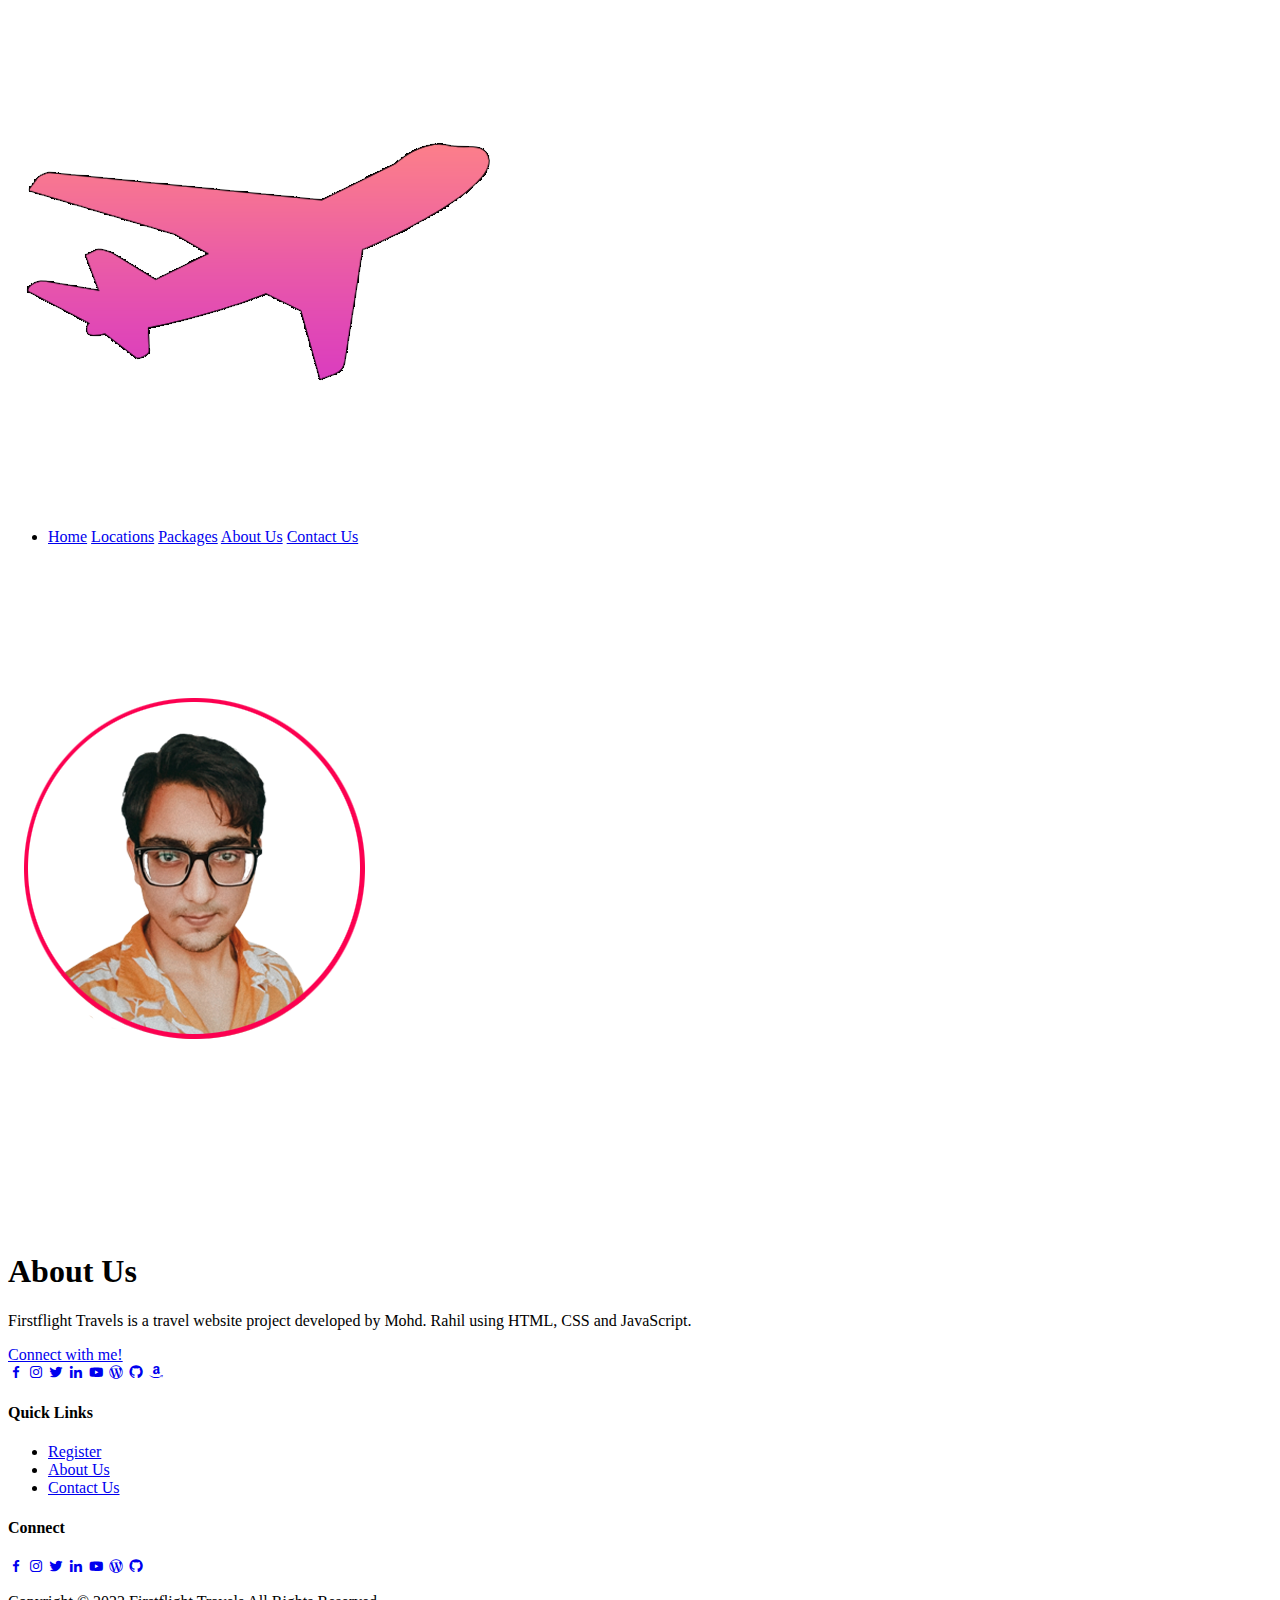
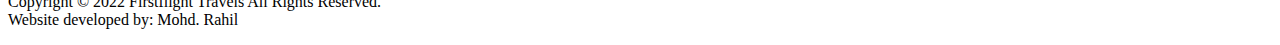
<file: about.html>
<!DOCTYPE html>
<html lang="en">
<head>
    <meta charset="UTF-8">
    <meta http-equiv="X-UA-Compatible" content="IE=edge">
    <meta name="viewport" content="width=device-width, initial-scale=1.0">
    <title>About Us</title>
    <link rel="icon" href="./files/logo.png">
    <link rel="stylesheet" type="text/css" href="css/style.css">
    <link rel="preconnect" href="https://fonts.googleapis.com">
    <link rel="preconnect" href="https://fonts.gstatic.com" crossorigin>
    <link href="https://fonts.googleapis.com/css2?family=Paytone+One&family=Poppins:wght@100;200;300;400;500;600;700;800;900&display=swap" rel="stylesheet">
    <link rel="stylesheet"
    href="https://unpkg.com/boxicons@latest/css/boxicons.min.css">
    
</head>
<body class="aboutbody">
        <nav>
            <img src="./files/logo.png" class="logo" alt="Logo" title="FirstFlight Travels">

            <ul class="navbar">
                <li>
                    <a href="./index.html">Home</a>
                    <a href="./index.html#locations">Locations</a>
                    <a href="./index.html#package">Packages</a>
                    <a href="./about.html">About Us</a>
                    <a href="./contact.html">Contact Us</a>
                </li>
            </ul>
        </nav>
        
    <section class="about">
           <div class="main">
            <img src="./files/aboutpic.png" alt="My Photo">
            <div class="abt-text">
                <h1>About <span>Us</span></h1>
                <p>Firstflight Travels is a travel website project developed by Mohd. Rahil using HTML, CSS and JavaScript.</p>
                <a href="https://www.linkedin.com/in/mohdrahil101" class="connectbtn" target="_blank">Connect with me!</a>

                <div class="connect-section">

                    <div class="social-icons">
                        <a href="https://www.facebook.com/mohd.rahil.blogger" target="_blank"><i class='bx bxl-facebook'></i></a>
                        <a href="https://www.instagram.com/mohdrahil101" target="_blank"><i class='bx bxl-instagram' ></i></a>
                        <a href="https://www.twitter.com/mohdrahil101" target="_blank"><i class='bx bxl-twitter' ></i></a>
                        <a href="https://www.linkedin.com/in/mohdrahil101" target="_blank"><i class='bx bxl-linkedin' ></i></a>
                        <a href="https://www.youtube.com/techdollarz" target="_blank"><i class='bx bxl-youtube' ></i></a>
                        <a href="https://www.mohdrahil.wordpress.com" target="_blank"><i class='bx bxl-wordpress' ></i></a>
                        <a href="https://www.github.com/mohdrahil101" target="_blank"><i class='bx bxl-github'></i></a>
                        <a href="https://www.amazon.in/shop/mohdrahil101" target="_blank"><i class='bx bxl-amazon'></i></a>
                    </div>

                </div>
            </div>
            

           </div>
           

    </section>


    <!-- Footer -->

<!-- Footer -->

<section class="footer">
    <div class="foot">
        <div class="footer-content">
            
            <div class="footlinks">
                <h4>Quick Links</h4>
                <ul>
                    <li><a href="./register.html">Register</a></li>
                    <li><a href="./about.html">About Us</a></li>
                    <li><a href="./contact.html">Contact Us</a></li>
                </ul>
            </div>

            <div class="footlinks">
                <h4>Connect</h4>
                <div class="social">
                    <a href="https://www.facebook.com/mohd.rahil.blogger" target="_blank"><i class='bx bxl-facebook'></i></a>
                    <a href="https://www.instagram.com/mohdrahil101" target="_blank"><i class='bx bxl-instagram' ></i></a>
                    <a href="https://www.twitter.com/mohdrahil101" target="_blank"><i class='bx bxl-twitter' ></i></a>
                    <a href="https://www.linkedin.com/in/mohdrahil101" target="_blank"><i class='bx bxl-linkedin' ></i></a>
                    <a href="https://www.youtube.com/techdollarz" target="_blank"><i class='bx bxl-youtube' ></i></a>
                    <a href="https://www.mohdrahil.wordpress.com" target="_blank"><i class='bx bxl-wordpress' ></i></a>
                    <a href="https://www.github.com/mohdrahil101" target="_blank"><i class='bx bxl-github'></i></a>
                </div>
            </div>
            
        </div>
    </div>

    <div class="end">
        <p>Copyright © 2022 Firstflight Travels All Rights Reserved.<br>Website developed by: Mohd. Rahil</p>
    </div>
</section>

</body>
</html>
</file>
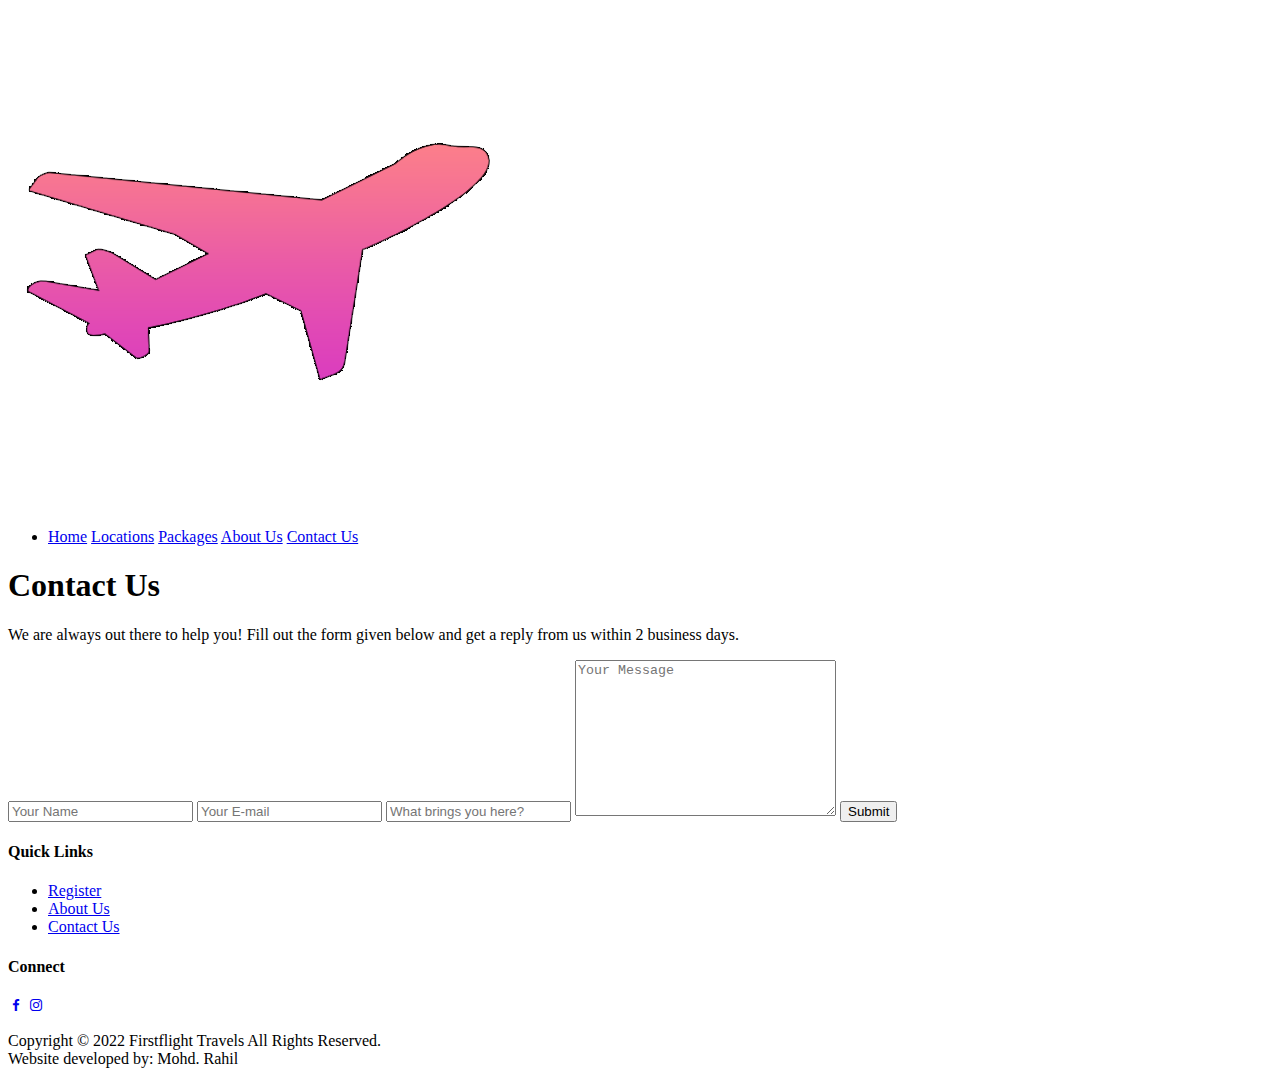
<file: contact.html>
<!DOCTYPE html>
<html lang="en">
<head>
    <meta charset="UTF-8">
    <meta http-equiv="X-UA-Compatible" content="IE=edge">
    <meta name="viewport" content="width=device-width, initial-scale=1.0">
    <title>Contact Us</title>
    <link rel="icon" href="./files/logo.png">
    <link rel="stylesheet" type="text/css" href="css/style.css">
    <link rel="preconnect" href="https://fonts.googleapis.com">
    <link rel="preconnect" href="https://fonts.gstatic.com" crossorigin>
    <link href="https://fonts.googleapis.com/css2?family=Paytone+One&family=Poppins:wght@100;200;300;400;500;600;700;800;900&display=swap" rel="stylesheet">   
    <link rel="stylesheet"
    href="https://unpkg.com/boxicons@latest/css/boxicons.min.css">
    
</head>

<body class="contactbody">
           <nav>
            <img src="./files/logo.png" class="logo" alt="Logo" title="FirstFlight Travels">

            <ul class="navbar">
                <li>
                    <a href="./index.html">Home</a>
                    <a href="./index.html#locations">Locations</a>
                    <a href="./index.html#package">Packages</a>
                    <a href="./about.html">About Us</a>
                    <a href="./contact.html">Contact Us</a>
                </li>
            </ul>
        </nav>

        <section class="contact">
            <div class="contact-form">
                <h1>Contact <span>Us</span></h1>
                <p>We are always out there to help you! Fill out the form given below and get a reply from us within 2 business days.</p>
            <form action="">
                <input type="text" name="myname" placeholder="Your Name" required>
                <input type="email" name="email" placeholder="Your E-mail" required>
                <input type="text" name="subject" placeholder="What brings you here?" required>
                <textarea name="message" cols="30" rows="10" placeholder="Your Message" required></textarea>
                <input type="submit" value="Submit" class="submit-btn">
            </form>
            </div>
            
        </section>

<!-- Footer -->

<section class="footer">
    <div class="foot">
        <div class="footer-content">
            
            <div class="footlinks">
                <h4>Quick Links</h4>
                <ul>
                    <li><a href="./register.html">Register</a></li>
                    <li><a href="./about.html">About Us</a></li>
                    <li><a href="./contact.html">Contact Us</a></li>
                </ul>
            </div>

            <div class="footlinks">
                <h4>Connect</h4>
                <div class="social">
                    <a href="https://www.facebook.com/geregemongolie" target="_blank"><i class='bx bxl-facebook'></i></a>
                    <a href="https://www.instagram.com/gerege_mongolie/" target="_blank"><i class='bx bxl-instagram' ></i></a>
                </div>
            </div>
            
        </div>
    </div>

    <div class="end">
        <p>Copyright © 2022 Firstflight Travels All Rights Reserved.<br>Website developed by: Mohd. Rahil</p>
    </div>
</section>

</body>
</html>
</file>
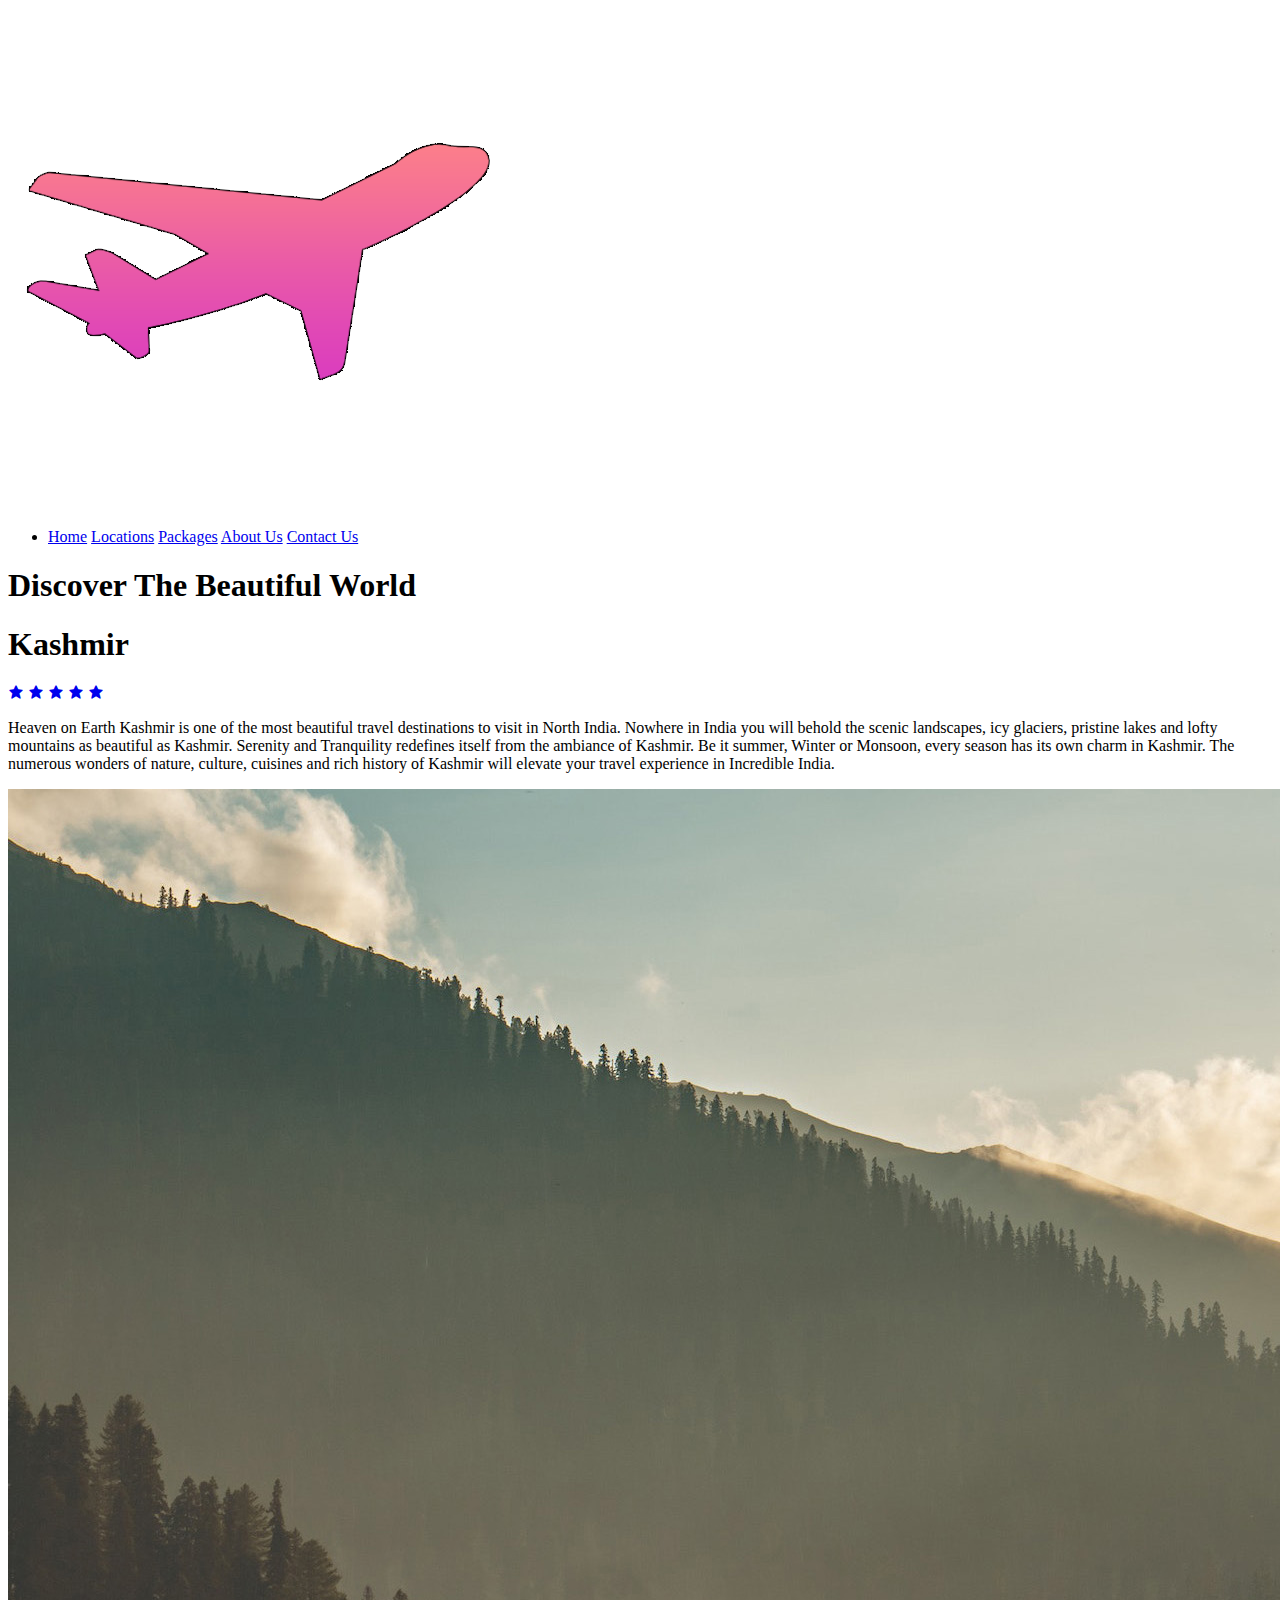
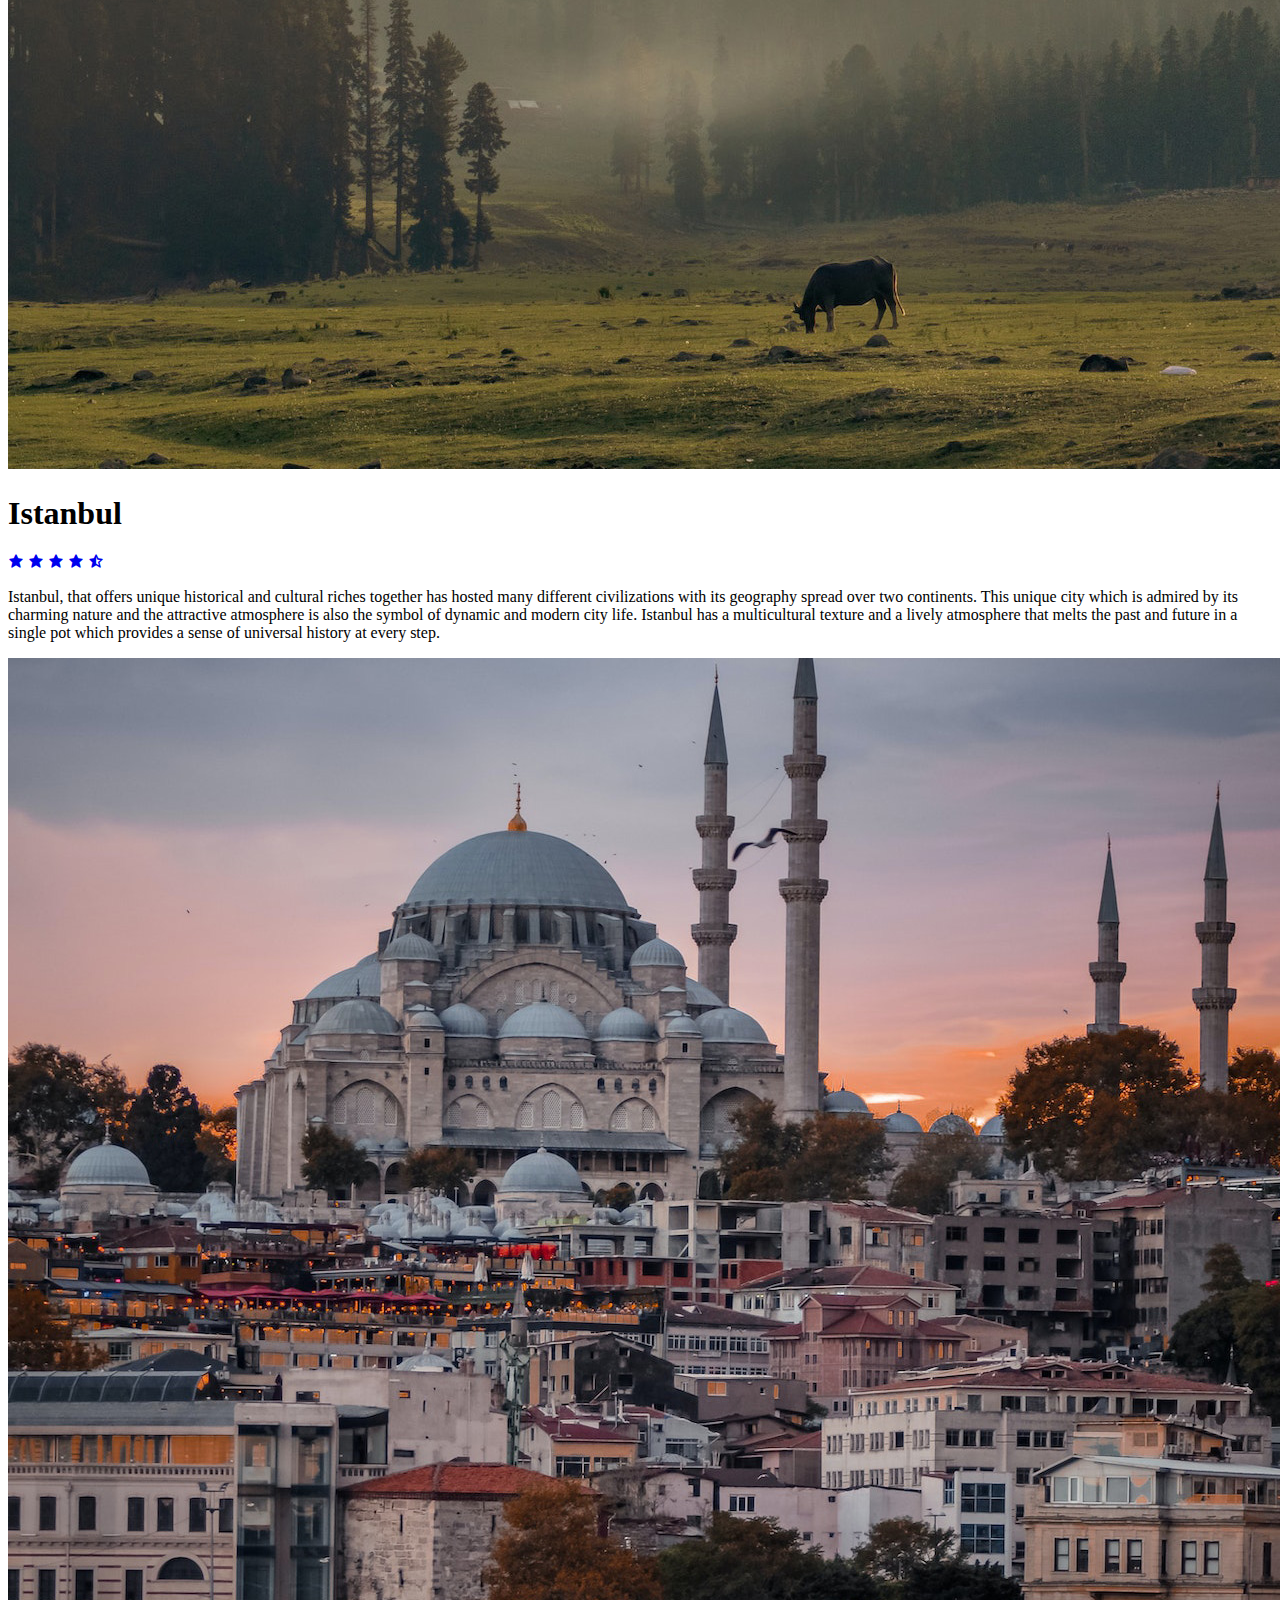
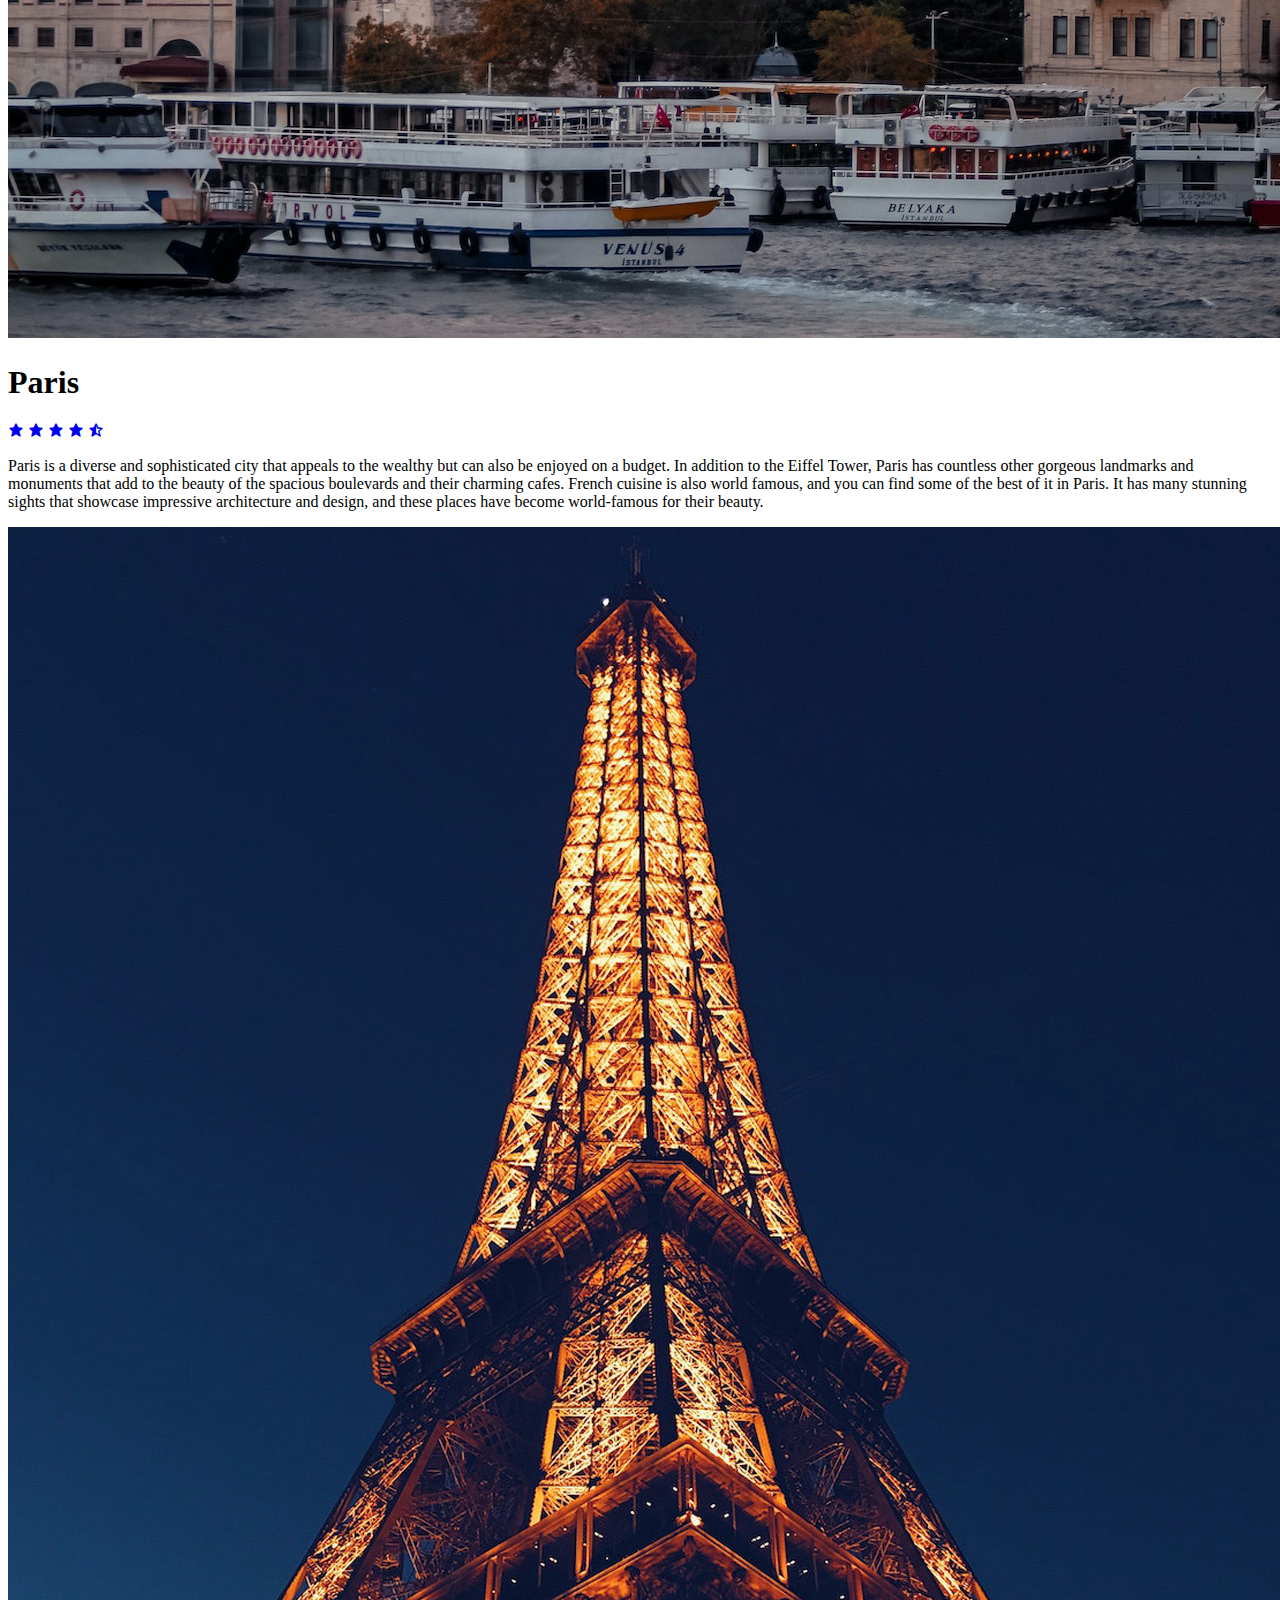
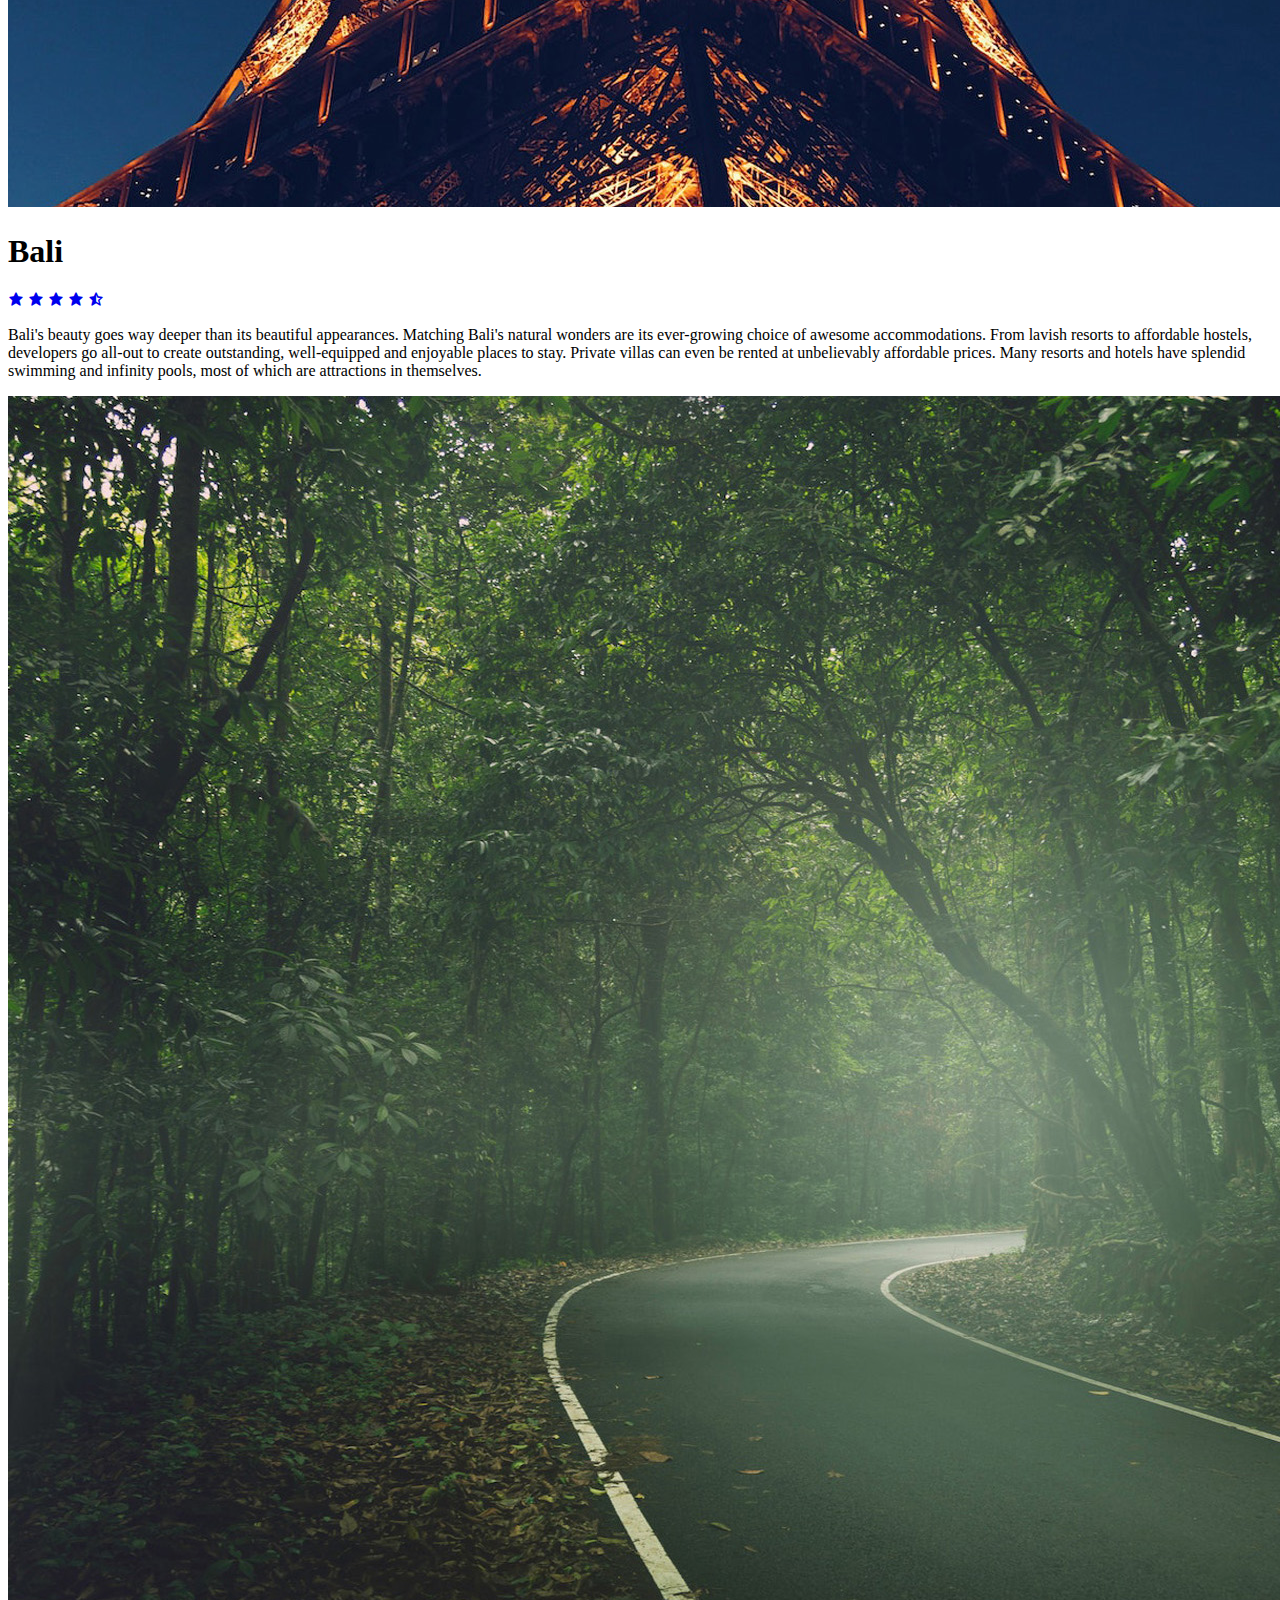
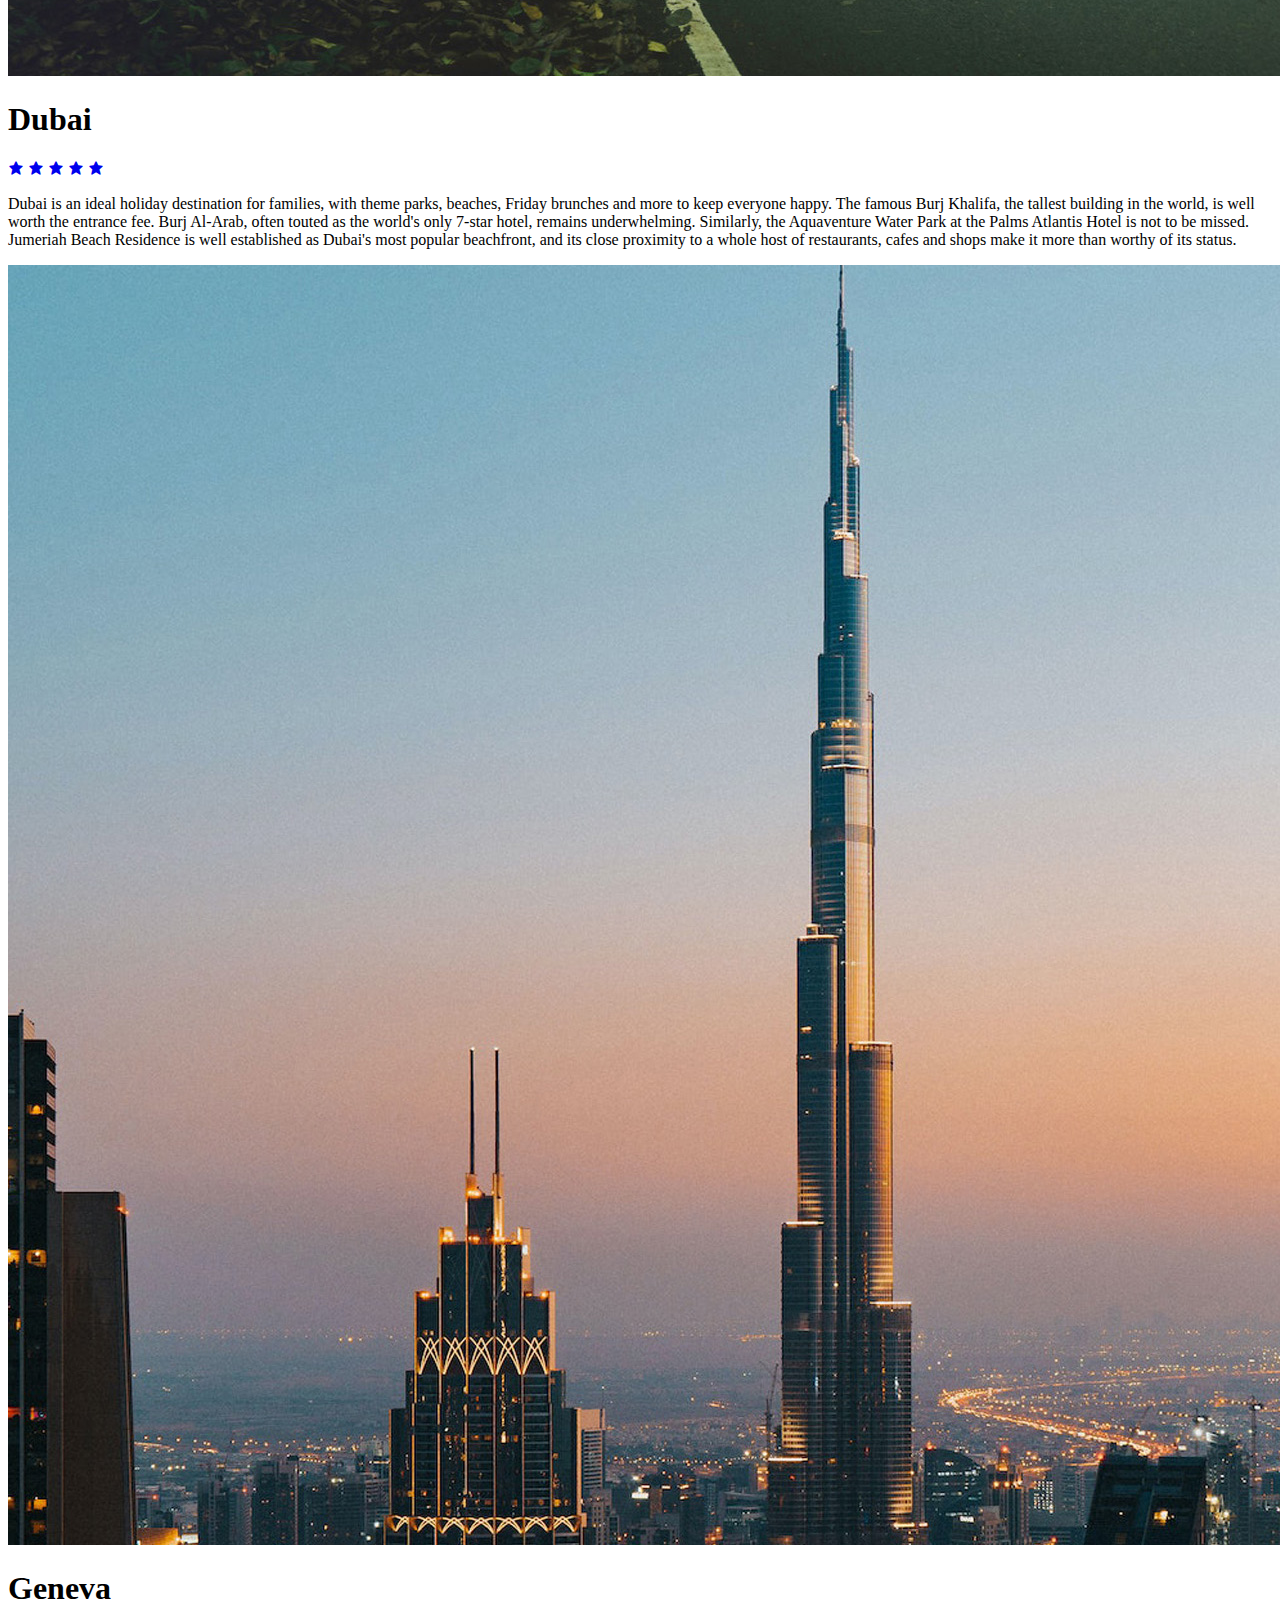
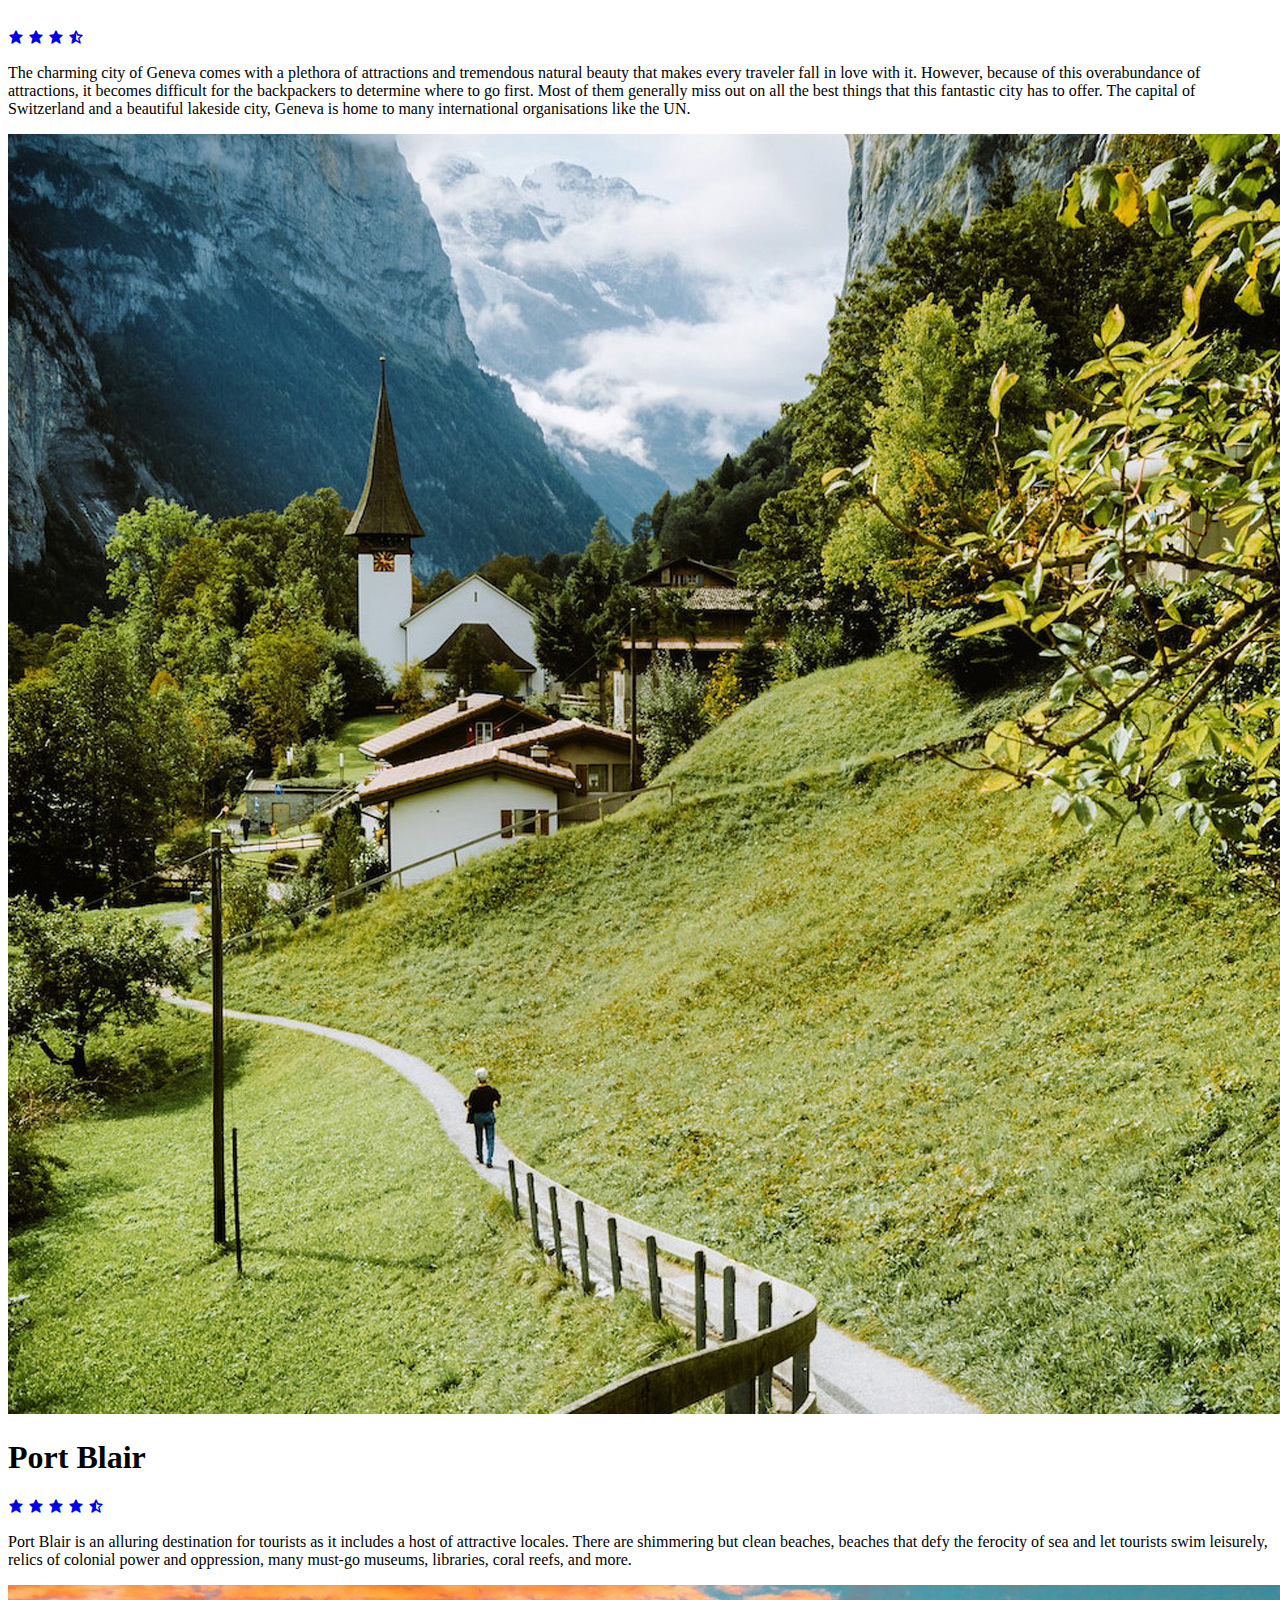
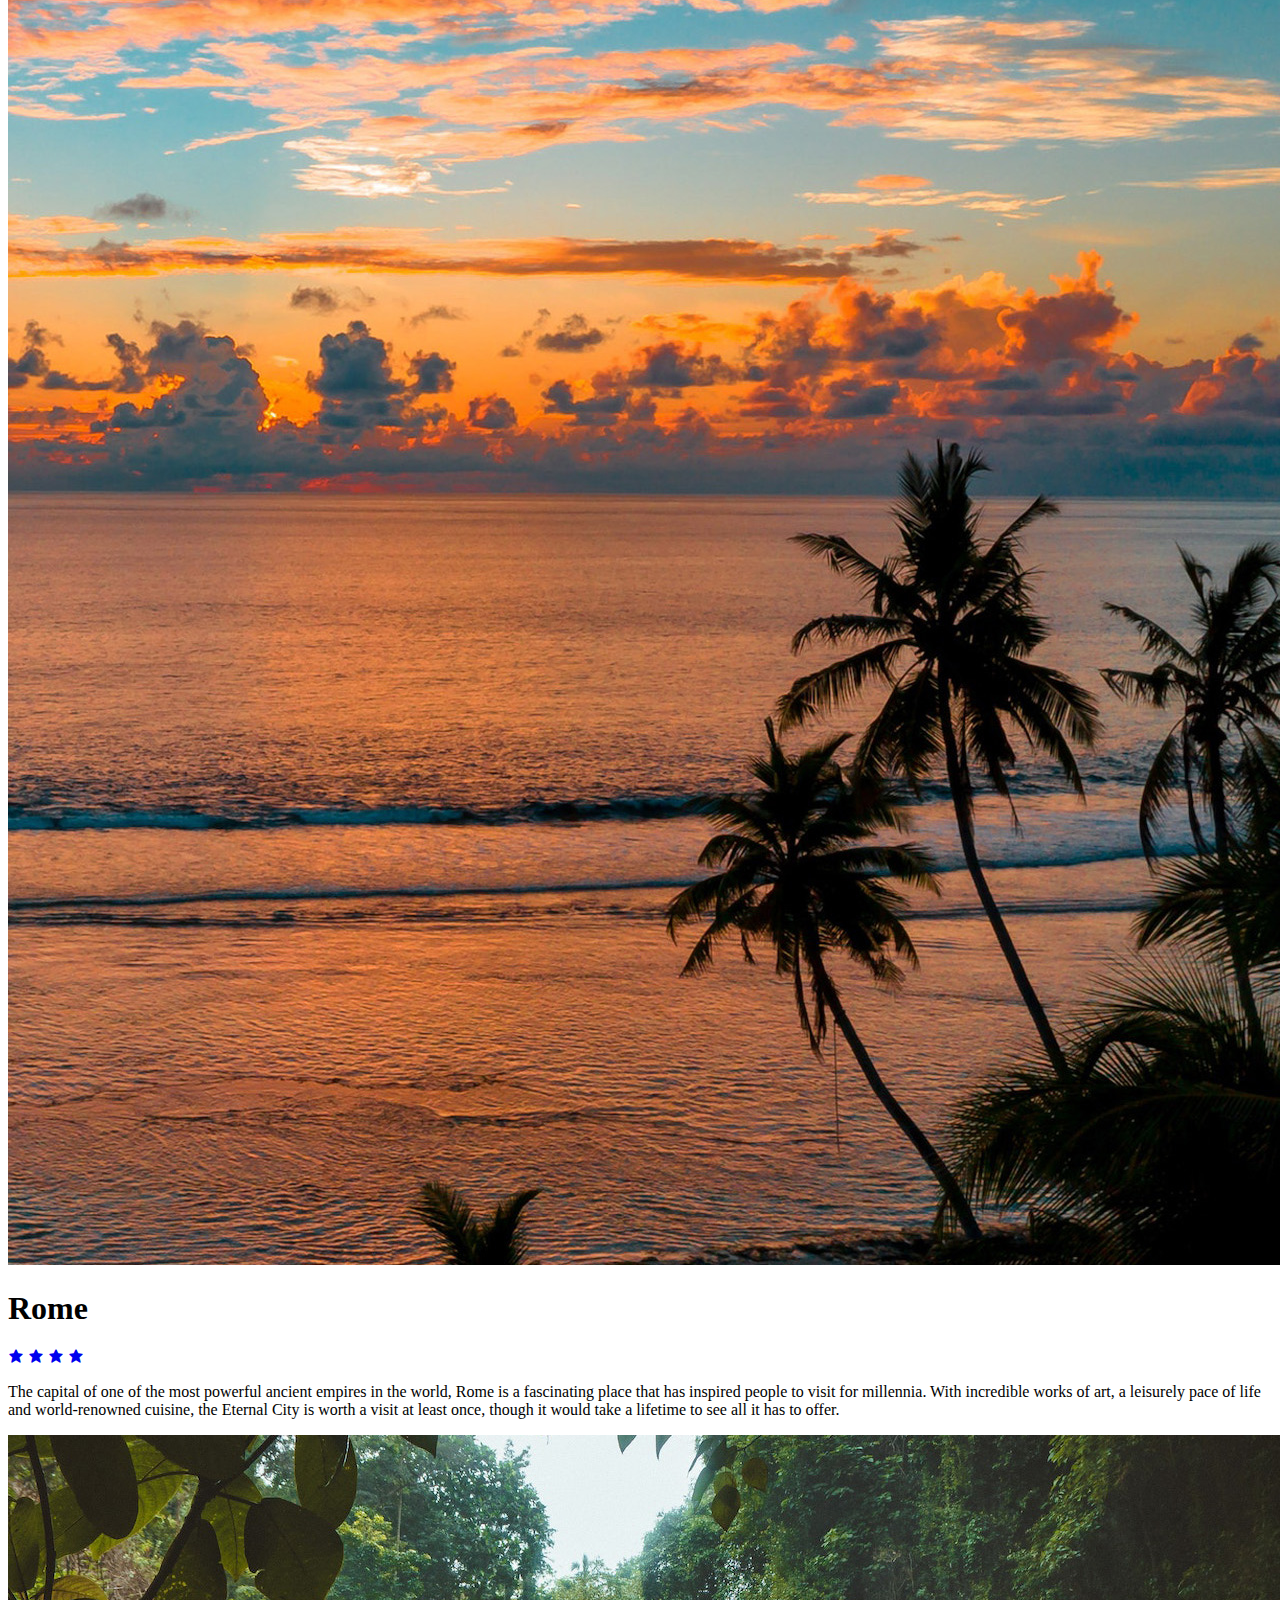
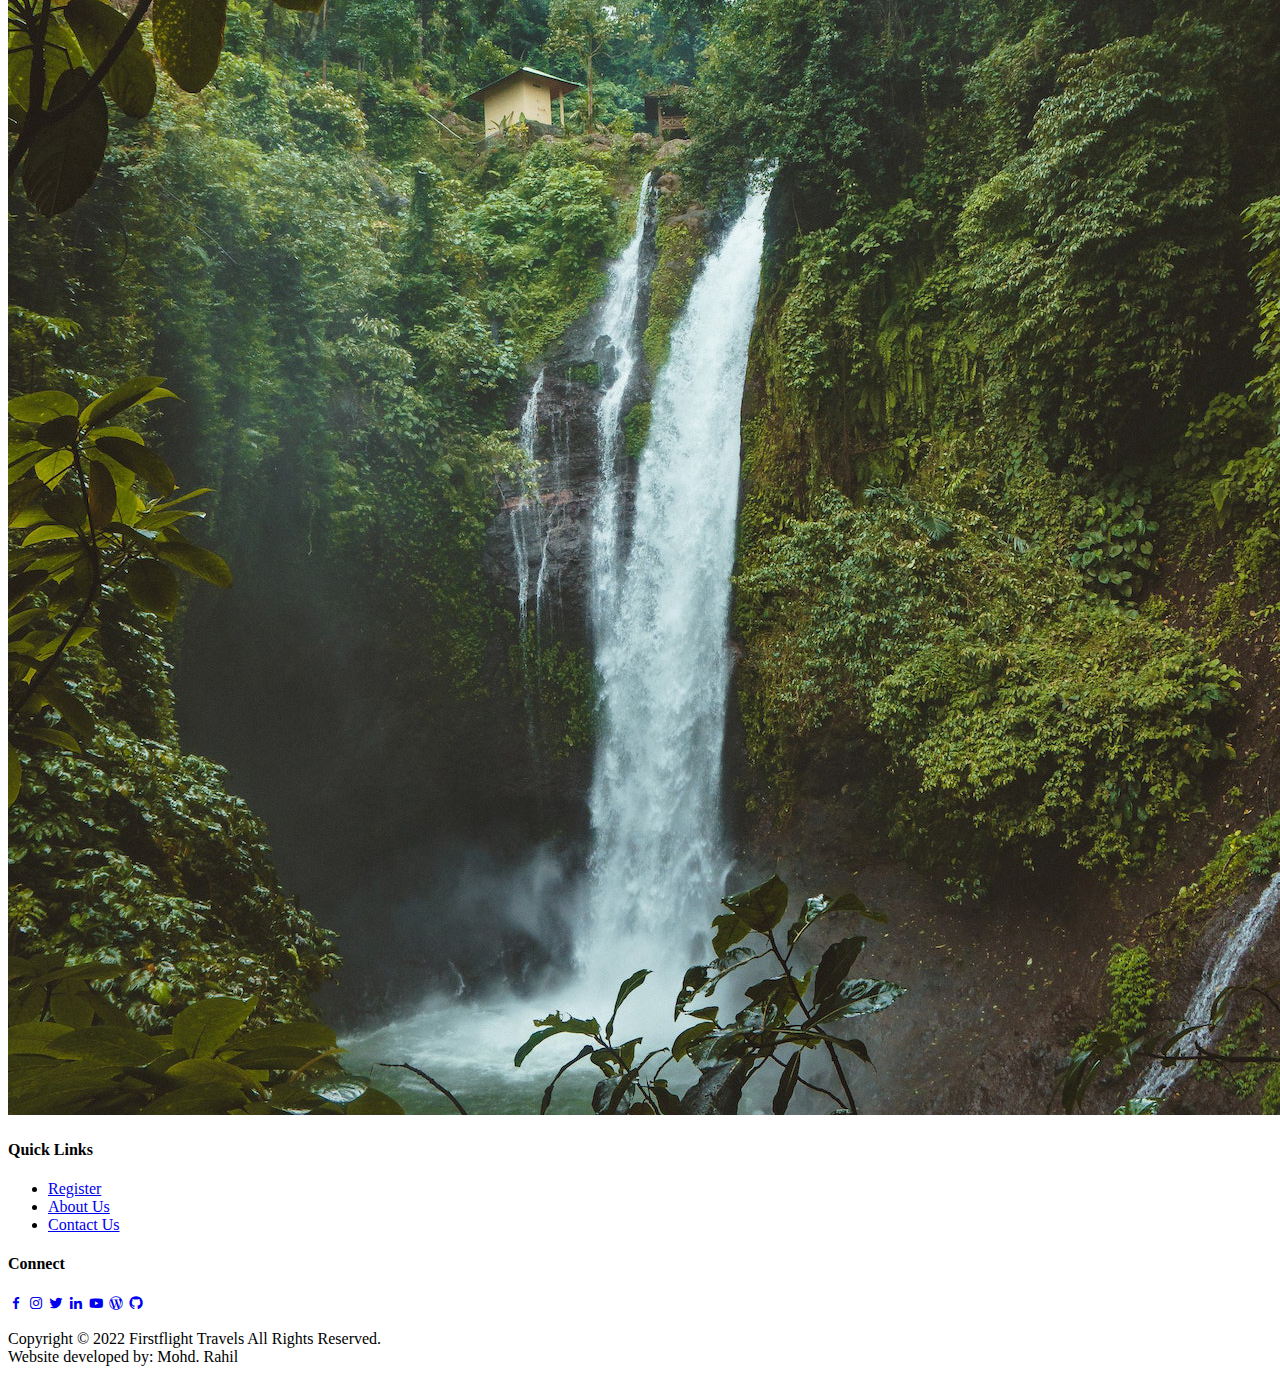
<file: locations.html>
<!DOCTYPE html>
<html lang="en">
<head>
    <meta charset="UTF-8">
    <meta http-equiv="X-UA-Compatible" content="IE=edge">
    <meta name="viewport" content="width=device-width, initial-scale=1.0">
    <title>Travel Destinations</title>
    <link rel="icon" href="./files/logo.png">
    <link rel="stylesheet" type="text/css" href="css/style.css">
    <link rel="preconnect" href="https://fonts.googleapis.com">
    <link rel="preconnect" href="https://fonts.gstatic.com" crossorigin>
    <link href="https://fonts.googleapis.com/css2?family=Paytone+One&family=Poppins:wght@100;200;300;400;500;600;700;800;900&display=swap" rel="stylesheet">
    <link rel="stylesheet"
    href="https://unpkg.com/boxicons@latest/css/boxicons.min.css">
</head>
<body class="location-body">
    <nav>
        <img src="./files/logo.png" class="logo" alt="Logo" title="FirstFlight Travels">

        <ul class="navbar">
            <li>
                <a href="./index.html">Home</a>
                <a href="./index.html#locations">Locations</a>
                <a href="./index.html#package">Packages</a>
                <a href="./about.html">About Us</a>
                <a href="./contact.html">Contact Us</a>
            </li>
        </ul>
    </nav>
<section class="location-section">
    <div class="location-heading">
        <h1>Discover The <span>Beautiful World</span></h1>
    </div>
 <div class="location-detail" id="kashmir">
    <h1>Kashmir</h1>
    <div class="stars">
        <a href="#"><i class='bx bxs-star'></i></a>
        <a href="#"><i class='bx bxs-star'></i></a>
        <a href="#"><i class='bx bxs-star'></i></a>
        <a href="#"><i class='bx bxs-star'></i></a>
        <a href="#"><i class='bx bxs-star'></i></a>
    </div>
    <p>Heaven on Earth Kashmir is one of the most beautiful travel destinations to visit in North India. Nowhere in India you will behold the scenic landscapes, icy glaciers, pristine lakes and lofty mountains as beautiful as Kashmir. Serenity and Tranquility redefines itself from the ambiance of Kashmir. Be it summer, Winter or Monsoon, every season has its own charm in Kashmir. The numerous wonders of nature, culture, cuisines and rich history of Kashmir will elevate your travel experience in Incredible India.</p>
    <div class="location-img">
        <img src="./files/t1.jpg" alt="">
    </div>
 </div>

 <div class="location-detail" id="istanbul">
    <h1>Istanbul</h1>
    <div class="stars">
        <a href="#"><i class='bx bxs-star'></i></a>
        <a href="#"><i class='bx bxs-star'></i></a>
        <a href="#"><i class='bx bxs-star'></i></a>
        <a href="#"><i class='bx bxs-star'></i></a>
        <a href="#"><i class='bx bxs-star-half'></i></a>
    </div>
    <p>Istanbul, that offers unique historical and cultural riches together has hosted many different civilizations with its geography spread over two continents. This unique city which is admired by its charming nature and the attractive atmosphere is also the symbol of dynamic and modern city life. Istanbul has a multicultural texture and a lively atmosphere that melts the past and future in a single pot which provides a sense of universal history at every step.</p>
    <div class="location-img">
        <img src="./files/t2.jpg" alt="">
    </div>
 </div>

 <div class="location-detail" id="paris">
    <h1>Paris</h1>
    <div class="stars">
        <a href="#"><i class='bx bxs-star'></i></a>
        <a href="#"><i class='bx bxs-star'></i></a>
        <a href="#"><i class='bx bxs-star'></i></a>
        <a href="#"><i class='bx bxs-star'></i></a>
        <a href="#"><i class='bx bxs-star-half'></i></a>
    </div>
    <p>Paris is a diverse and sophisticated city that appeals to the wealthy but can also be enjoyed on a budget. In addition to the Eiffel Tower, Paris has countless other gorgeous landmarks and monuments that add to the beauty of the spacious boulevards and their charming cafes. French cuisine is also world famous, and you can find some of the best of it in Paris. It has many stunning sights that showcase impressive architecture and design, and these places have become world-famous for their beauty.</p>
    <div class="location-img">
        <img src="./files/t3.jpg" alt="">
    </div>
 </div>

 <div class="location-detail" id="bali">
    <h1>Bali</h1>
    <div class="stars">
        <a href="#"><i class='bx bxs-star'></i></a>
        <a href="#"><i class='bx bxs-star'></i></a>
        <a href="#"><i class='bx bxs-star'></i></a>
        <a href="#"><i class='bx bxs-star'></i></a>
        <a href="#"><i class='bx bxs-star-half'></i></a>
    </div>
    <p>Bali's beauty goes way deeper than its beautiful appearances. Matching Bali's natural wonders are its ever-growing choice of awesome accommodations. From lavish resorts to affordable hostels, developers go all-out to create outstanding, well-equipped and enjoyable places to stay. Private villas can even be rented at unbelievably affordable prices. Many resorts and hotels have splendid swimming and infinity pools, most of which are attractions in themselves.</p>
    <div class="location-img">
        <img src="./files/t4.jpg" alt="">
    </div>
 </div>

 <div class="location-detail" id="dubai">
    <h1>Dubai</h1>
    <div class="stars">
        <a href="#"><i class='bx bxs-star'></i></a>
        <a href="#"><i class='bx bxs-star'></i></a>
        <a href="#"><i class='bx bxs-star'></i></a>
        <a href="#"><i class='bx bxs-star'></i></a>
        <a href="#"><i class='bx bxs-star'></i></a>
    </div>
    <p>Dubai is an ideal holiday destination for families, with theme parks, beaches, Friday brunches and more to keep everyone happy. The famous Burj Khalifa, the tallest building in the world, is well worth the entrance fee. Burj Al-Arab, often touted as the world's only 7-star hotel, remains underwhelming. Similarly, the Aquaventure Water Park at the Palms Atlantis Hotel is not to be missed. Jumeriah Beach Residence is well established as Dubai's most popular beachfront, and its close proximity to a whole host of restaurants, cafes and shops make it more than worthy of its status.</p>
    <div class="location-img">
        <img src="./files/t5.jpg" alt="">
    </div>
 </div>

 <div class="location-detail" id="geneva">
    <h1>Geneva</h1>
    <div class="stars">
        <a href="#"><i class='bx bxs-star'></i></a>
        <a href="#"><i class='bx bxs-star'></i></a>
        <a href="#"><i class='bx bxs-star'></i></a>
        <a href="#"><i class='bx bxs-star-half'></i></a>
    </div>
    <p>The charming city of Geneva comes with a plethora of attractions and tremendous natural beauty that makes every traveler fall in love with it. However, because of this overabundance of attractions, it becomes difficult for the backpackers to determine where to go first. Most of them generally miss out on all the best things that this fantastic city has to offer. The capital of Switzerland and a beautiful lakeside city, Geneva is home to many international organisations like the UN.</p>
    <div class="location-img">
        <img src="./files/t6.jpg" alt="">
    </div>
 </div>

 <div class="location-detail" id="port-blair">
    <h1>Port Blair</h1>
    <div class="stars">
        <a href="#"><i class='bx bxs-star'></i></a>
        <a href="#"><i class='bx bxs-star'></i></a>
        <a href="#"><i class='bx bxs-star'></i></a>
        <a href="#"><i class='bx bxs-star'></i></a>
        <a href="#"><i class='bx bxs-star-half'></i></a>
    </div>
    <p>Port Blair is an alluring destination for tourists as it includes a host of attractive locales. There are shimmering but clean beaches, beaches that defy the ferocity of sea and let tourists swim leisurely, relics of colonial power and oppression, many must-go museums, libraries, coral reefs, and more.</p>
    <div class="location-img">
        <img src="./files/t7.jpg" alt="">
    </div>
 </div>

 <div class="location-detail" id="rome">
    <h1>Rome</h1>
    <div class="stars">
        <a href="#"><i class='bx bxs-star'></i></a>
        <a href="#"><i class='bx bxs-star'></i></a>
        <a href="#"><i class='bx bxs-star'></i></a>
        <a href="#"><i class='bx bxs-star'></i></a>
    </div>
    <p>The capital of one of the most powerful ancient empires in the world, Rome is a fascinating place that has inspired people to visit for millennia. With incredible works of art, a leisurely pace of life and world-renowned cuisine, the Eternal City is worth a visit at least once, though it would take a lifetime to see all it has to offer.</p>
    <div class="location-img">
        <img src="./files/t8.jpg" alt="">
    </div>
 </div>
    </section>
    <!-- Footer -->

<section class="footer">
    <div class="foot">
        <div class="footer-content">
            
            <div class="footlinks">
                <h4>Quick Links</h4>
                <ul>
                    <li><a href="./register.html">Register</a></li>
                    <li><a href="./about.html">About Us</a></li>
                    <li><a href="./contact.html">Contact Us</a></li>
                </ul>
            </div>

            <div class="footlinks">
                <h4>Connect</h4>
                <div class="social">
                    <a href="https://www.facebook.com/mohd.rahil.blogger" target="_blank"><i class='bx bxl-facebook'></i></a>
                    <a href="https://www.instagram.com/mohdrahil101" target="_blank"><i class='bx bxl-instagram' ></i></a>
                    <a href="https://www.twitter.com/mohdrahil101" target="_blank"><i class='bx bxl-twitter' ></i></a>
                    <a href="https://www.linkedin.com/in/mohdrahil101" target="_blank"><i class='bx bxl-linkedin' ></i></a>
                    <a href="https://www.youtube.com/techdollarz" target="_blank"><i class='bx bxl-youtube' ></i></a>
                    <a href="https://www.mohdrahil.wordpress.com" target="_blank"><i class='bx bxl-wordpress' ></i></a>
                    <a href="https://www.github.com/mohdrahil101" target="_blank"><i class='bx bxl-github'></i></a>
                </div>
            </div>
            
        </div>
    </div>

    <div class="end">
        <p>Copyright © 2022 Firstflight Travels All Rights Reserved.<br>Website developed by: Mohd. Rahil</p>
    </div>
</section>

</body>
</html>
</file>
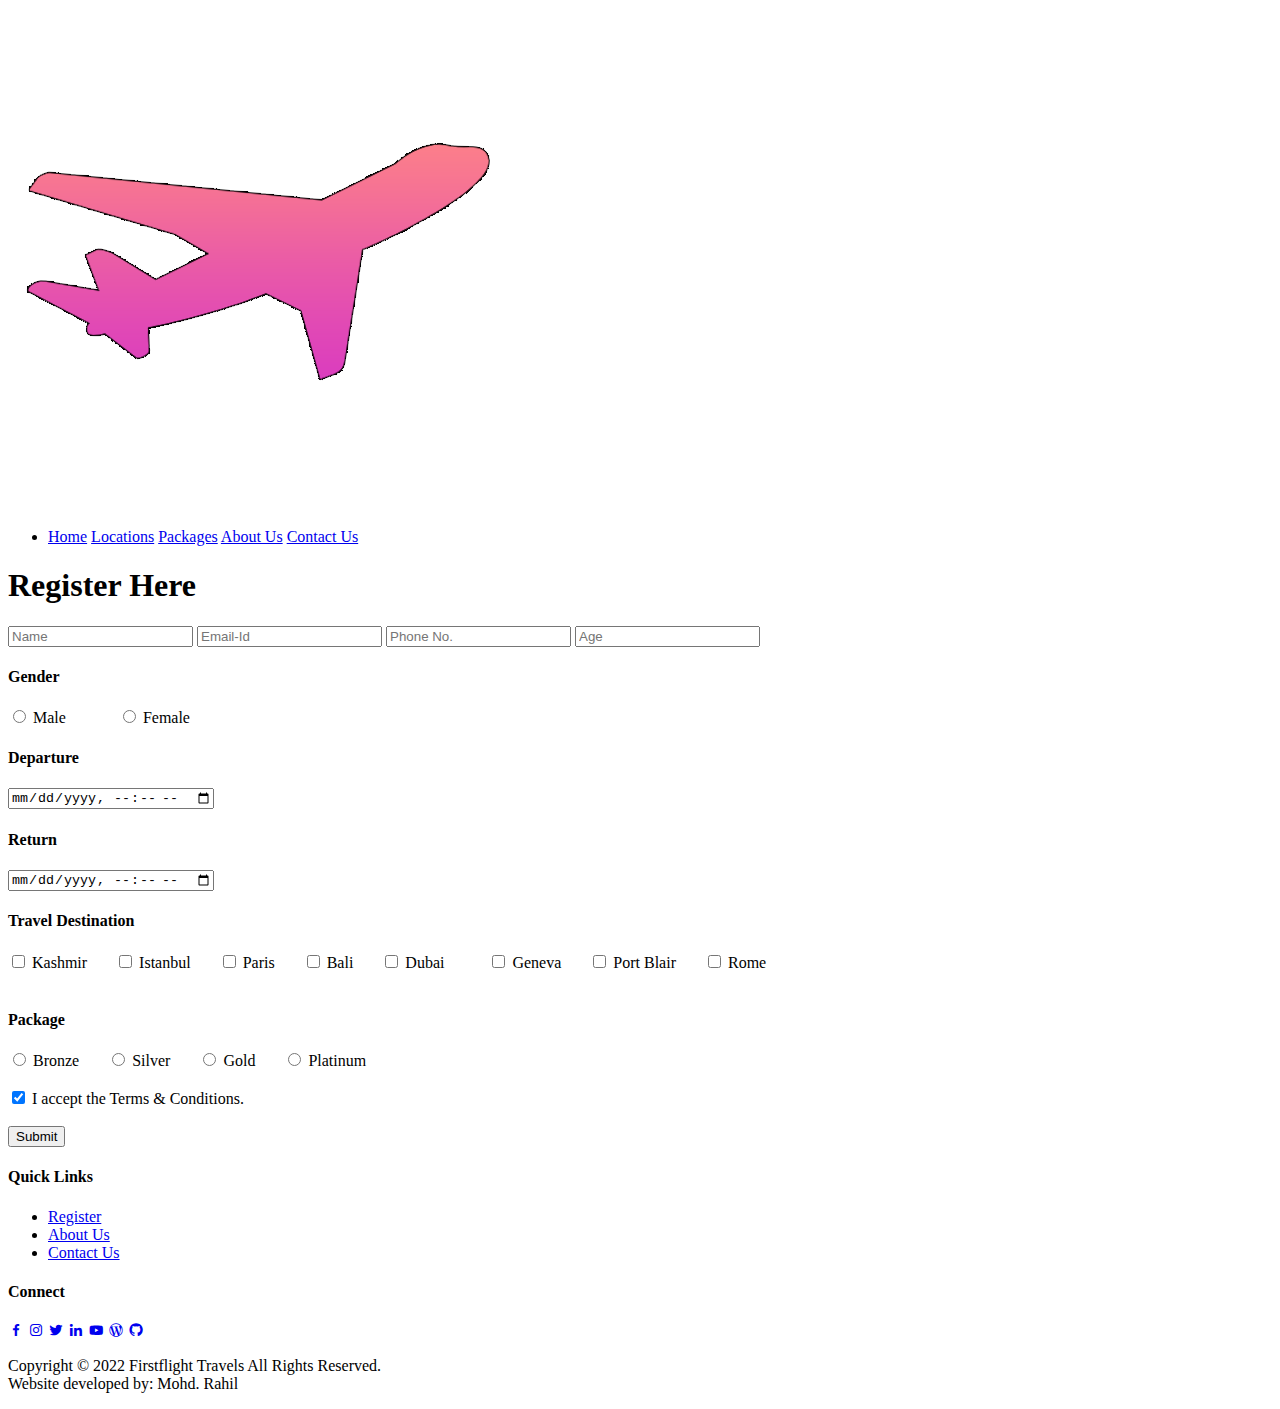
<file: register.html>
<!DOCTYPE html>
<html lang="en">
<head>
    <meta charset="UTF-8">
    <meta http-equiv="X-UA-Compatible" content="IE=edge">
    <meta name="viewport" content="width=device-width, initial-scale=1.0">
    <title>Register Here</title>
    <link rel="icon" href="./files/logo.png">
    <link rel="stylesheet" type="text/css" href="css/style.css">
    <link rel="preconnect" href="https://fonts.googleapis.com">
    <link rel="preconnect" href="https://fonts.gstatic.com" crossorigin>
    <link href="https://fonts.googleapis.com/css2?family=Paytone+One&family=Poppins:wght@100;200;300;400;500;600;700;800;900&display=swap" rel="stylesheet">
    <link rel="stylesheet"
    href="https://unpkg.com/boxicons@latest/css/boxicons.min.css">
</head>
<body class="register-body">

    <nav>
        <img src="./files/logo.png" class="logo" alt="Logo" title="FirstFlight Travels">

        <ul class="navbar">
            <li>
                <a href="./index.html">Home</a>
                <a href="./index.html#locations">Locations</a>
                <a href="./index.html#package">Packages</a>
                <a href="./about.html">About Us</a>
                <a href="./contact.html">Contact Us</a>
            </li>
        </ul>
    </nav>

    <section class="registration">
        <div class="register-form">
            <h1>Register <span>Here</span></h1>
            <form action="" onsubmit="return validateform()">

            <input type="text" name="myname1" placeholder="Name" id="name" required>
            <input type="email" name="myemail" placeholder="Email-Id" id="" required>
            <input type="tel" name="myphone" placeholder="Phone No." id="phonenum" required>
            <input type="number" name="myage" placeholder="Age" id="" required>
            <h4>Gender</h4>
            <input type="radio" name="mygender" id="" required> Male &nbsp; &nbsp; &nbsp; &nbsp; &nbsp; &nbsp; 
            <input type="radio" name="mygender" id=""> Female
            <h4>Departure</h4>
            <input type="datetime-local" name="departuredate" id="" required>
            <h4>Return</h4>
            <input type="datetime-local" name="returndate" id="" required>
            <h4>Travel Destination</h4>
            <input type="checkbox" name="td" id=""> Kashmir &nbsp; &nbsp; &nbsp;
            <input type="checkbox" name="td" id=""> Istanbul &nbsp; &nbsp; &nbsp;
            <input type="checkbox" name="td" id=""> Paris &nbsp; &nbsp; &nbsp;
            <input type="checkbox" name="td" id=""> Bali &nbsp; &nbsp; &nbsp;
            <input type="checkbox" name="td" id=""> Dubai &nbsp; &nbsp; &nbsp; &nbsp; &nbsp;
            <input type="checkbox" name="td" id=""> Geneva &nbsp; &nbsp; &nbsp; 
            <input type="checkbox" name="td" id=""> Port Blair &nbsp; &nbsp; &nbsp;
            <input type="checkbox" name="td" id=""> Rome &nbsp; &nbsp; &nbsp;
            <br> <br>
            <h4>Package</h4>
            <input type="radio" name="locations" id="loc1" required> Bronze &nbsp; &nbsp; &nbsp;
            <input type="radio" name="locations" id="loc1"> Silver &nbsp; &nbsp; &nbsp;
            <input type="radio" name="locations" id="loc1"> Gold &nbsp; &nbsp; &nbsp;
            <input type="radio" name="locations" id="loc1"> Platinum &nbsp; &nbsp; &nbsp;
            <br> <br> 
            <input type="checkbox" name="t&c" id="" checked required> I accept the Terms & Conditions.
            <br> <br> 
            <input type="submit" value="Submit" class="submitbtn">

        </form>
        </div>
    </section>

<!-- Footer -->

<section class="footer">
    <div class="foot">
        <div class="footer-content">
            
            <div class="footlinks">
                <h4>Quick Links</h4>
                <ul>
                    <li><a href="./register.html">Register</a></li>
                    <li><a href="./about.html">About Us</a></li>
                    <li><a href="./contact.html">Contact Us</a></li>
                </ul>
            </div>

            <div class="footlinks">
                <h4>Connect</h4>
                <div class="social">
                    <a href="https://www.facebook.com/mohd.rahil.blogger" target="_blank"><i class='bx bxl-facebook'></i></a>
                    <a href="https://www.instagram.com/mohdrahil101" target="_blank"><i class='bx bxl-instagram' ></i></a>
                    <a href="https://www.twitter.com/mohdrahil101" target="_blank"><i class='bx bxl-twitter' ></i></a>
                    <a href="https://www.linkedin.com/in/mohdrahil101" target="_blank"><i class='bx bxl-linkedin' ></i></a>
                    <a href="https://www.youtube.com/techdollarz" target="_blank"><i class='bx bxl-youtube' ></i></a>
                    <a href="https://www.mohdrahil.wordpress.com" target="_blank"><i class='bx bxl-wordpress' ></i></a>
                    <a href="https://www.github.com/mohdrahil101" target="_blank"><i class='bx bxl-github'></i></a>
                </div>
            </div>
            
        </div>
    </div>

    <div class="end">
        <p>Copyright © 2022 Firstflight Travels All Rights Reserved.<br>Website developed by: Mohd. Rahil</p>
    </div>
</section>

<!-- Javascript -->
<script>
    function validateform(){ 
        var tel=document.getElementById("phonenum").value;  

        if(tel.length<10){  
            alert("Phone number must be of atleast 10 digits!");  
            return false;  
        } else if(isNaN(tel)){
            alert("Phone number should not include character!");
            return false;
        }
        return true;
}  
</script>

</body>
</html>
</file>
<file: css/style.css>

</file>
